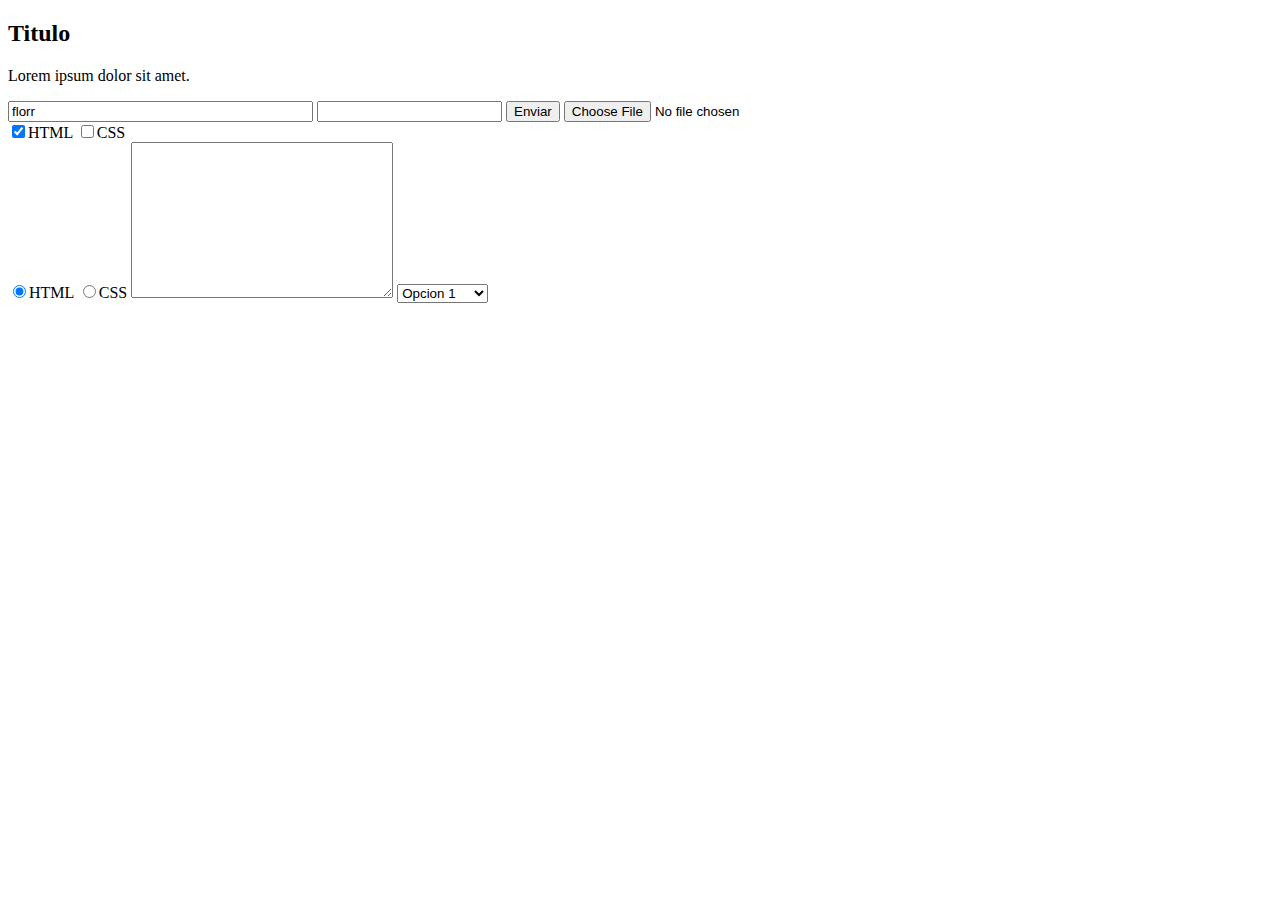
<file: Frontend/Clase-1/index.html>
<!DOCTYPE html>
<html lang="en">
<head>
    <meta charset="UTF-8">
    <meta http-equiv="X-UA-Compatible" content="IE=edge">
    <meta name="viewport" content="width=device-width, initial-scale=1.0">
    <title>Clase 1</title>
</head>
<body>
    <h2>Titulo</h2>
    <p>Lorem ipsum dolor sit amet.</p>
    <!--comentario-->
    <input type="text" value="florr" id="txtUser" size="35" maxlength="5">
    <input type="password" id="txtPass">
    <input type="submit" value="Enviar">
    <input type="file">
    <br />
    <input type="checkbox" value="1" checked><label>HTML</label>
    <input type="checkbox" value="2"><label>CSS</label>
    <br />
    <input type="radio" value="3" name="leg" checked><label>HTML</label>
    <input type="radio" value="4" name="leg"><label>CSS</label>
    <textarea name="" id="" cols="30" rows="10"></textarea>
    <select>
        <optgroup label="opciones">
            <option value="Opcion1">Opcion 1</option>
            <option value="Opcion2">Opcion 2</option>
        </optgroup>
        <optgroup label="valores">
            <option value="Valor1">1</option>
            <option value="Valor2">2</option>
        </optgroup>
    </select>
</body>
</html>
</file>
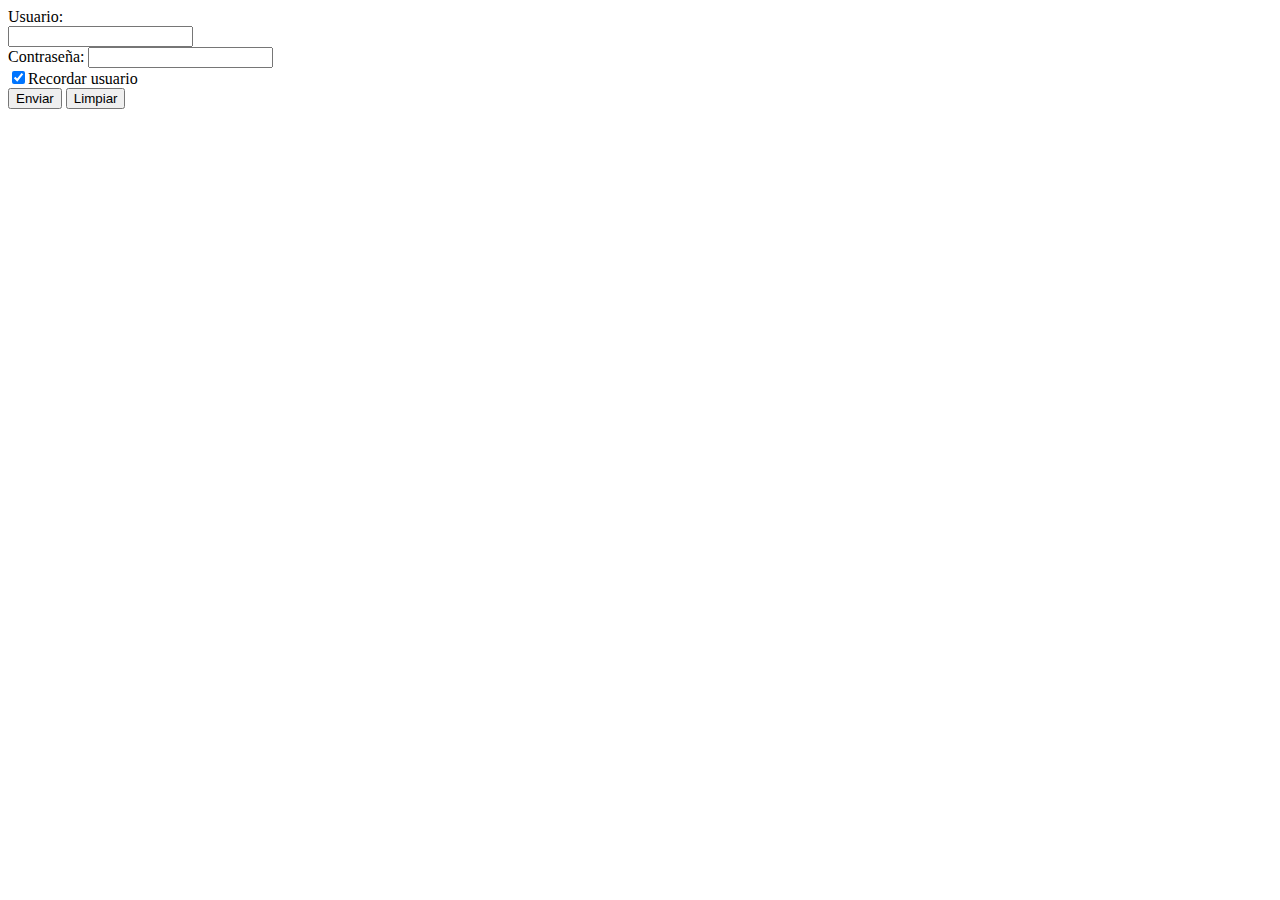
<file: Frontend/Clase-1/Ejercicio-1/index.html>
<!DOCTYPE html>
<html lang="en">
<head>
    <meta charset="UTF-8">
    <meta http-equiv="X-UA-Compatible" content="IE=edge">
    <meta name="viewport" content="width=device-width, initial-scale=1.0">
    <title>Ejercicio 1</title>
</head>
<body>
    <label>Usuario:</label>
    <br>
    <input type="text" id="txtUsuario">
    <br>
    <label>Contraseña:</label>
    <input type="password" id="txtPass">
    <br>
    <input type="checkbox" checked><label>Recordar usuario</label>
    <br>
    <input type="submit" value="Enviar">
    <input type="submit" value="Limpiar">

</body>
</html>
</file>
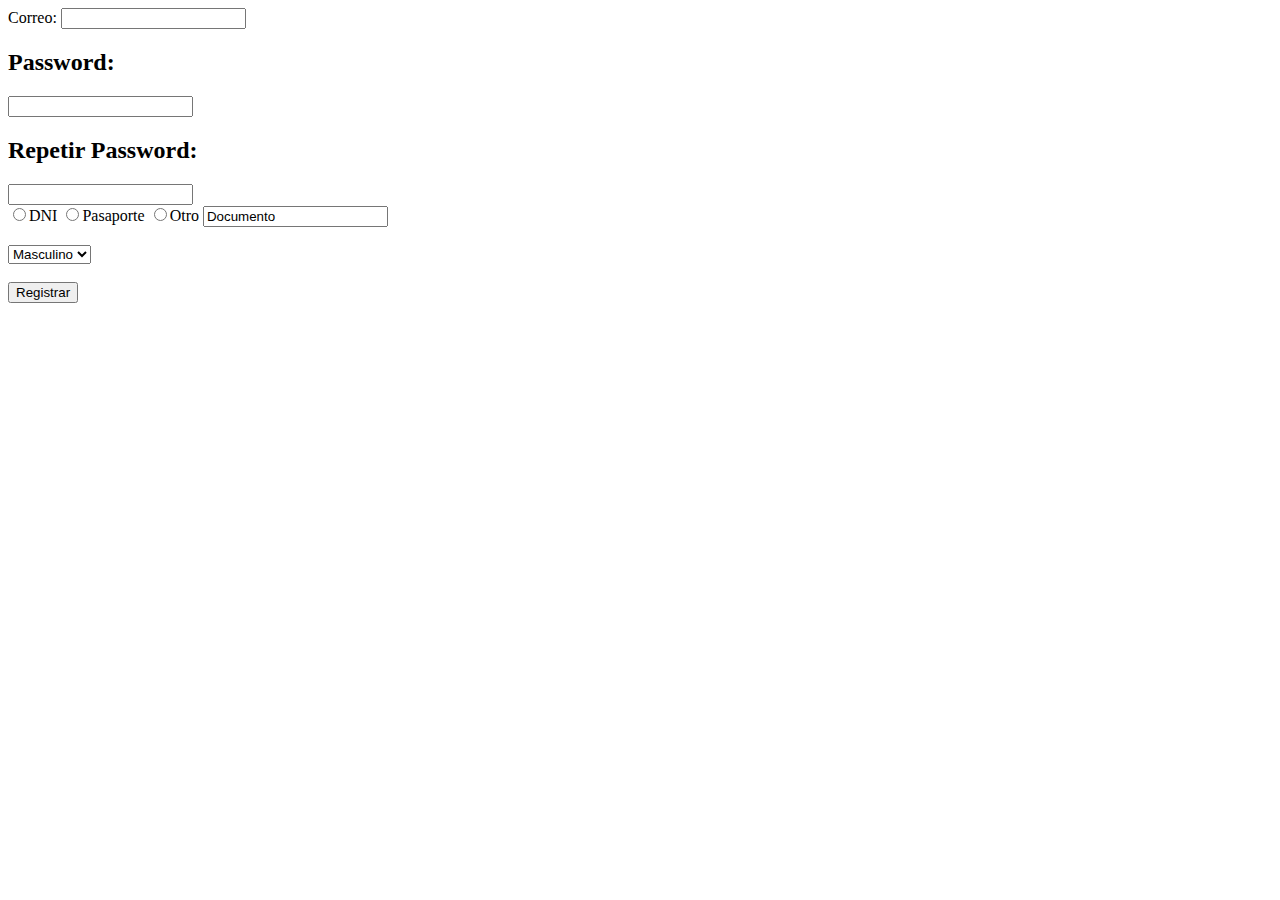
<file: Frontend/Clase-1/Ejercicio-2/index.html>
<!DOCTYPE html>
<html lang="en">
<head>
    <meta charset="UTF-8">
    <meta http-equiv="X-UA-Compatible" content="IE=edge">
    <meta name="viewport" content="width=device-width, initial-scale=1.0">
    <title>Ejercicio 2</title>
</head>
<body>
    <label>Correo:</label>
    <input type="text" id="txtUsuario">
    <br>
    <h2>Password:</h2>
    <input type="password" id="txtPass">
    <h2>Repetir Password:</h2>
    <input type="password" id="txtPass2">
    <br>
    <input type="radio" name="Documento">DNI
    <input type="radio" name="Documento">Pasaporte
    <input type="radio" name="Documento">Otro
    <input type="text" value="Documento">
    <br><br>
    <select>
        <label>Sexo</label>
            <option>Masculino</option>
            <option>Femenino</option>
        </optgroup>
    </select>
    <br><br>
    <input type="submit" value="Registrar">
</body>
</html>
</file>
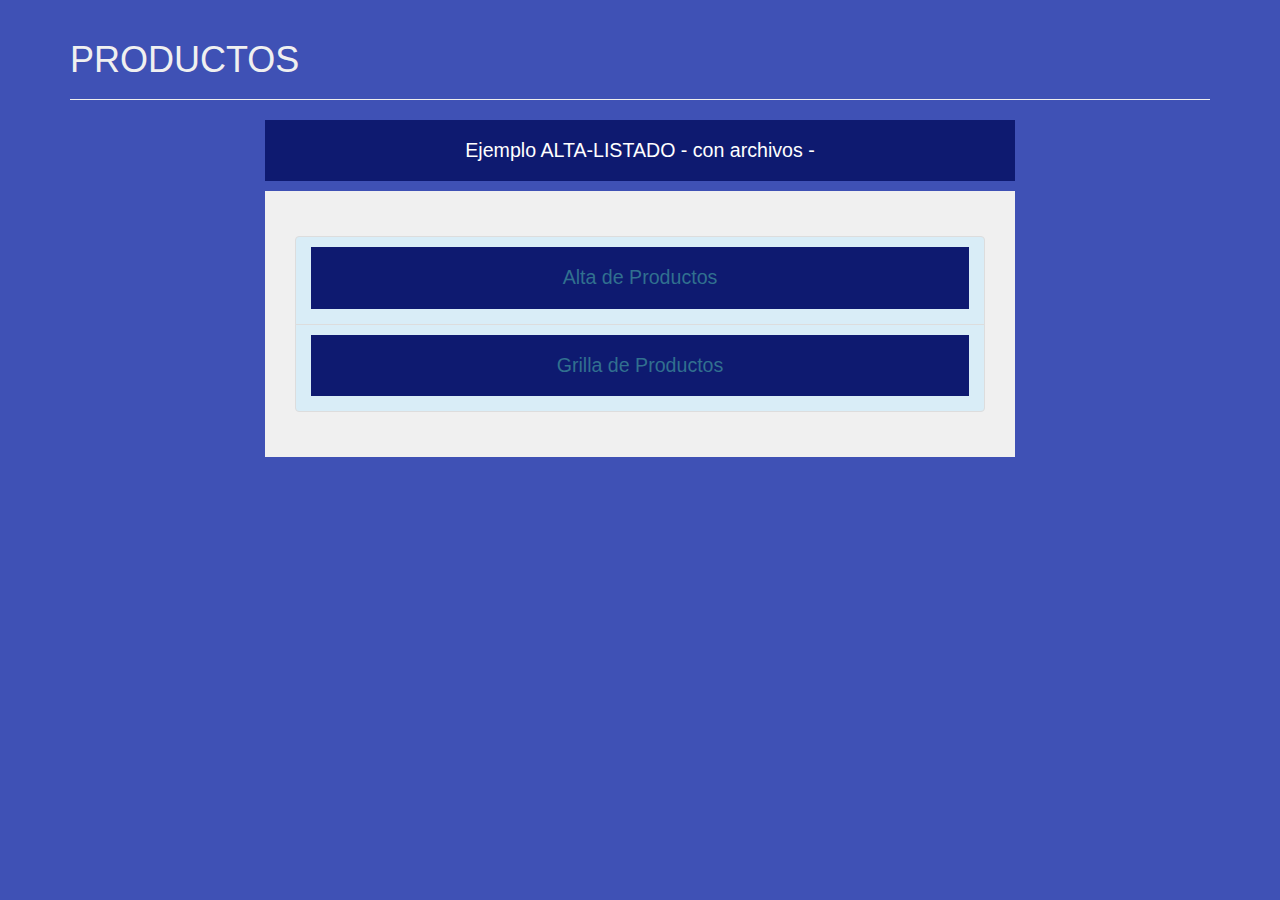
<file: Backend/Clase04(archivos)2021/clase04 con HTML/abm/index.html>
<html>
<head>
	<title>Ejemplo de ALTA-LISTADO - con archivos -</title>
	  
		<link rel="stylesheet" href="http://maxcdn.bootstrapcdn.com/bootstrap/3.3.4/css/bootstrap.min.css">
        <link rel="stylesheet" type="text/css" href="estilo.css">
</head>
<body>
	<div class="container">
		<div class="page-header">
			<h1>PRODUCTOS</h1>      
		</div>
		<div class="CajaInicio animated bounceInRight">
			<h1>Ejemplo ALTA-LISTADO - con archivos - </h1>

			<form id="FormIngreso">
				<a href="alta.php" class="list-group-item  list-group-item list-group-item-info">
					<h4 class="list-group-item-heading">Alta de Productos</h4>
				</a>
				<a href="grilla.php" class="list-group-item  list-group-item list-group-item-info">
					<h4 class="list-group-item-heading">Grilla de Productos</h4>
				</a>
			</form>
		</div>
	</div>
</body>
</html>
</file>
<file: Backend/Clase04(archivos)2021/clase04 con HTML/abm/estilo.css>
* {
  margin:0;
  padding:0;
}

body {
  margin: 0 auto;
  color:#f0f0f0;
  background:#3f51b5;
  font-family:'Open Sans',sans-serif;
}

caption {
  font-size: 1.6em;
  font-weight: 400;
  padding: 10px 0;
}

.CajaInicio {
  width:750px;
  margin:0 auto;
  margin-top:8px;
  margin-bottom:2%;
  transition:opacity 1s;
  -webkit-transition:opacity 1s;
}

.CajaInicio h1,h4{
  background:rgb(14, 26, 112);
  padding:20px 0;
  font-size:140%;
  font-weight:300;
  text-align:center;
  color:#fff;
}

.CajaInicio span{
  font-size:140%;
  background:rgb(14, 26, 112);
  color:#fff;
  -moz-border-radius:7px;
  -webkit-border-radius:7px;
  border-radius:7px;
  transition:background .3s;
  -webkit-transition:background .3s;
  
}
form { 
  background:#f0f0f0;
  padding:6% 4%;
}

input[type="text"], input[type="file"]{
  width:90%;
  background:#fff;
  margin-bottom:4%;
  margin-left:5%;
  margin-right:5%;
  border:1px solid #ccc;
  padding-right:4%;
  font-family:'Open Sans',sans-serif;
  font-size:200%;
  color:#555;
}

.MiBotonUTN {
  display:block;
  text-transform: capitalize;
  border:hidden;
  width:100%;
  background:#f50056;
  margin:0 auto;
  margin-top:1%;
  padding:10px;
  text-align:center;
  text-decoration:none;
  color:#fff;
  cursor:pointer;
  -moz-border-radius:7px;
  -webkit-border-radius:7px;
  border-radius:7px;
  transition:background .3s;
  -webkit-transition:background .3s;
}

.MiBotonUTN:hover{
  background:#1BA045;
}

.CajaInicio table{
  width:45%;
  margin:0 auto;
  margin-top:1px;
  margin-bottom:2%;
  background:#f5a0bb;
  color: rgb(14, 26, 112);

}
.CajaInicio td{
	margin:auto;
	margin-left:0%;
	text-align:right;
}

caption {
  font-size: 1.6em;
  font-weight: 400;
  padding: 10px 0;
}

.CajaUno {
  max-width: 30%;
  width:400px;
  margin:0 auto;
  margin-top:8px;
  margin-bottom:2%;
  transition:opacity 1s;
  -webkit-transition:opacity 1s;
}

.CajaUno a:hover {
  color:#f50056;
}

.CajaUno a {
  color:#DDDDDD;
}

.CajaUno h1{
  background:#f50056; 
  padding:20px 0;
  font-size:140%;
  font-weight:300;
  text-align:center;
  color:#fff;
}
</file>
